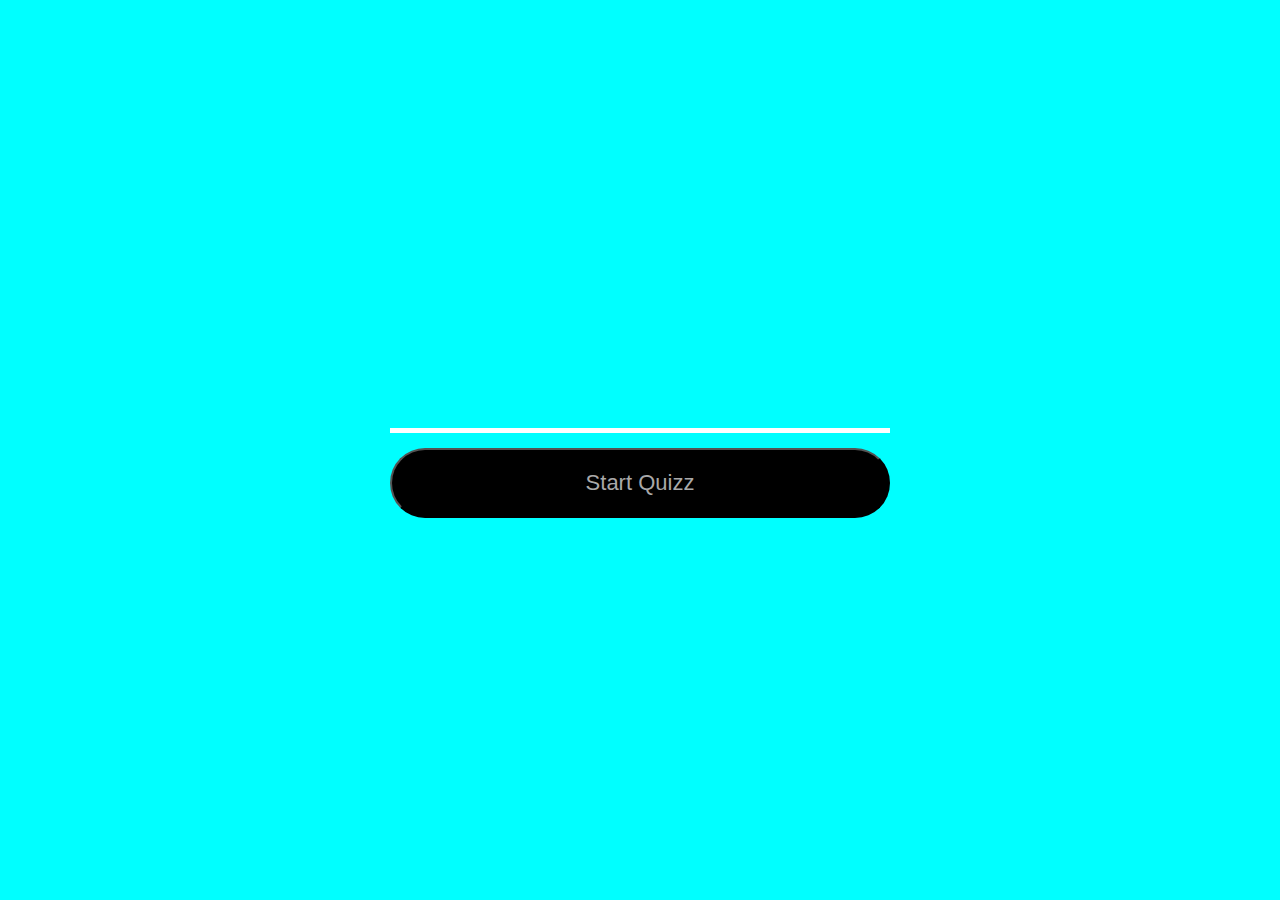
<file: index.html>
<!DOCTYPE html>
<html lang="en">
<head>
    <meta charset="UTF-8">
    <meta name="viewport" content="width=device-width, initial-scale=1.0">
    <title>Quiz Application</title>
    <link rel="stylesheet" href="style.css">
   
</head>
<body>
    <div class="wrapper">
        <div class ="welcome-text">
            <form class="welcome-form" name="welcome-form" onsubmit="submitForm(event)" >
                <input type="text" name="name">
            <button type="submit">Start Quizz</button>

            </form>
       </div>
    </div>
    <script src="app.js"></script>
</body>
</html>
</file>
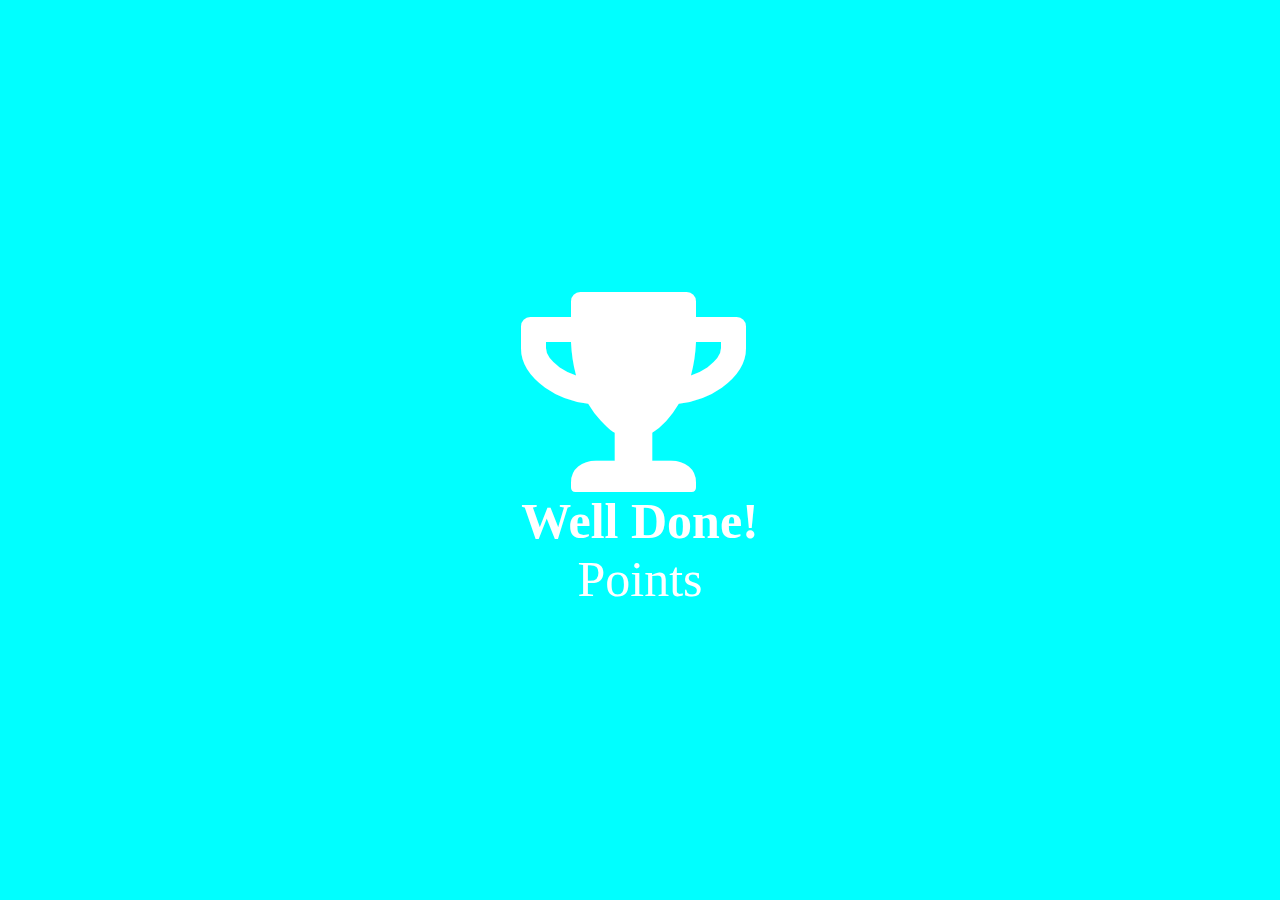
<file: end.html>
<!DOCTYPE html>
<html lang="en">
<head>
    <meta charset="UTF-8">
    <meta name="viewport" content="width=<device-width>, initial-scale=1.0">
    <title>Document</title>
    <link rel="stylesheet" href="style.css">
    <link rel="stylesheet" href="font/css/all.min.css" >
</head>
<body>
    
    <div class="wrapper">
        <div>
            <i class="fa fa-trophy"></i>
            <h3 class="username">Well Done! <span class="name"></span></h3>
            <p class="user_point">Points <span class="point"></span></p>
            
        </div>
        

    </div>
   <script src="end.js"></script>
</body>
</html>
</file>
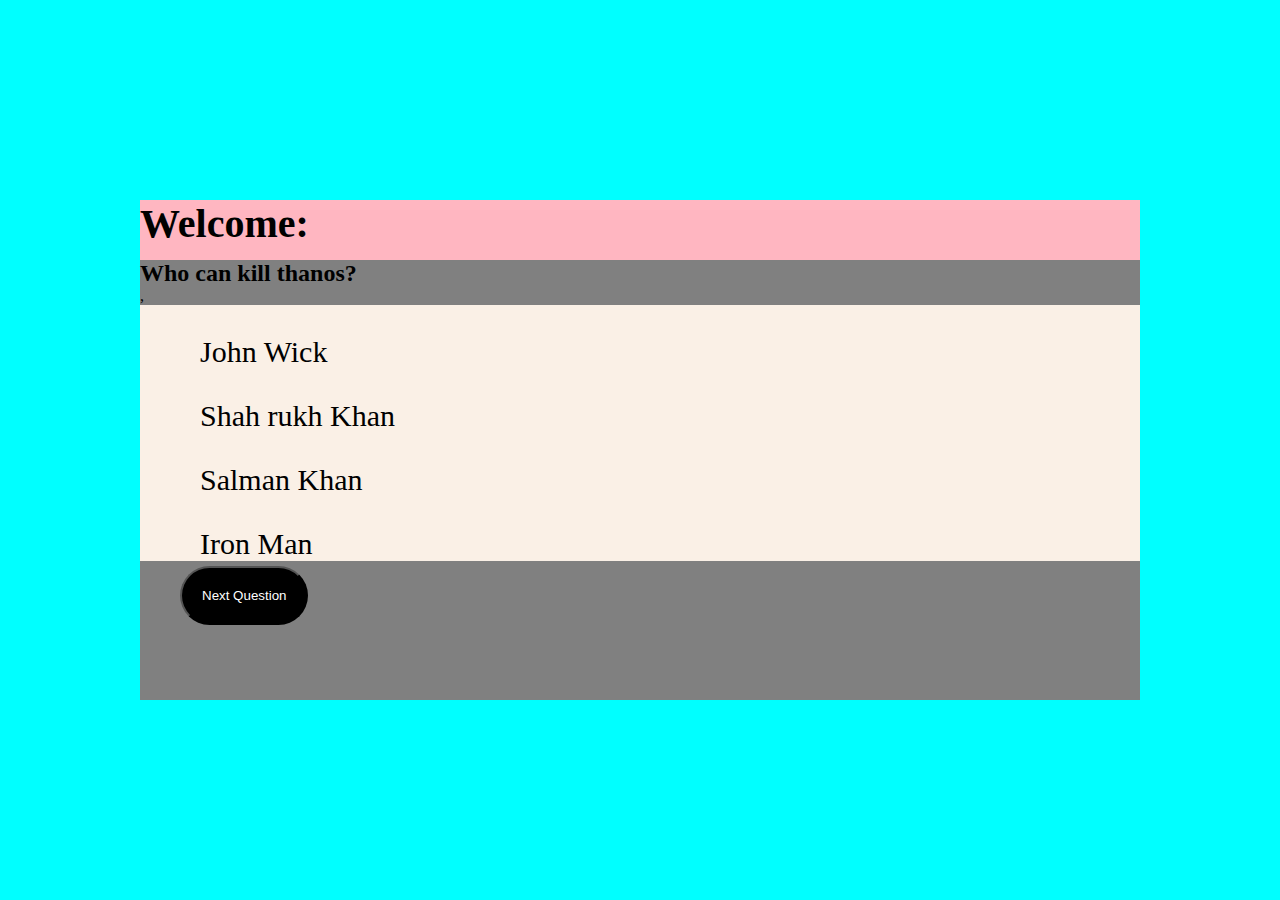
<file: quiz.html>
<!DOCTYPE html>
<html lang="en">
<head>
    <meta charset="UTF-8">
    <meta name="viewport" content="width=device-width, initial-scale=1.0">
    <title>Quiz Application</title>
    <link rel="stylesheet" href="style.css">
</head>
<body>
    <div class="wrapper">
        <div class="quiz">
            <div class="quiz-header">
                <div class="quiz-user">
                    <h1>Welcome: <span class="name"></span></h1>
                </div>
                
                
            </div>
            <div class="quiz-body">
                <div id="questions">
                   <!--- <h1>Q1 What is the full form of RAM</h1>
                <ul class="option-group">
                    <li class="option">option1</li>
                    <li class="option">option2</li>
                    <li class="option">option3</li>
                    <li class="option">option4</li>
                </ul>
                -->
                </div>
                
                <button class="next" onclick="next()">Next Question</button>
            </div>
        </div>
        
    </div>
    <script src="app.js"></script>
    
</body>
</html>
</file>
<file: style.css>
*{
    padding: 0;
    margin: 0;
    box-sizing: border-box;

}
.wrapper{
    display: flex;
    justify-content: center;
    align-items: center;
    width: 100vw;
    height: 100vh;
    background-color: aqua;
}
.welcome-text{
    
    width: 500px;
}
.welcome-form input,
.welcome-form button{
    display:block;
    width: 100%;
    
}
.welcome-form input{
    margin-bottom: 15px;
    background-color:transparent;
    border: none;
    border-bottom: 5px solid white;
    color: white;
    font-size: 40px;
    text-align: center;
}
.welcome-form button
{
    font-size: 22px;
    background-color: black;
    color: darkgray;
    padding: 20px 0;
    border-radius: 100px;

}
.welcome-form button:hover
{
    transition: 0.5s;
    transform:translateY(-5px);
    cursor: pointer;
}
.welcome-form input:focus,
.welcome-form button:focus{
    outline: none;
    
}
.quiz-header{
    background-color: lightpink;
    border-radius: 0%;
    display: flex;
    justify-content: space-between;
    font-size: 20px;
}
.quiz-body{
    background-color:gray;
    
}
.quiz{
    width: 1000px;
    height: 500px;
    background-color: white;
    display: grid;
    grid-template-rows: 60px auto;
    
}
.quiz-timer{
    display: inline;
    align-items: center;
    background-color: lightslategrey;
    color: linen;
    padding: 0 20px;

}
.option-group
{
    
    list-style: none;

    
}
.option
{
    background-color: linen;
    padding: 30px 0px 0px 60px;
    font-size: 30px;

}
.option:hover{
    cursor: pointer;
    background-color: mediumslateblue;
}
.next{
    background-color: black;
    color:white;
    border-radius: 100px;
    max-width: 400px;
    max-height: 100px;
    padding: 20px;
    margin:5px 0px 0px 40px;
}
.next:focus{
    outline: none;
}
.active{
    background-color: blue;
    color: cornsilk;
}
.fa-trophy
{
    font-size: 200px;
    color: white;

    }
.username,
.user_time,
.user_point{
    color: white;
    text-align: center;
    font-size: 50px;
}
</file>
